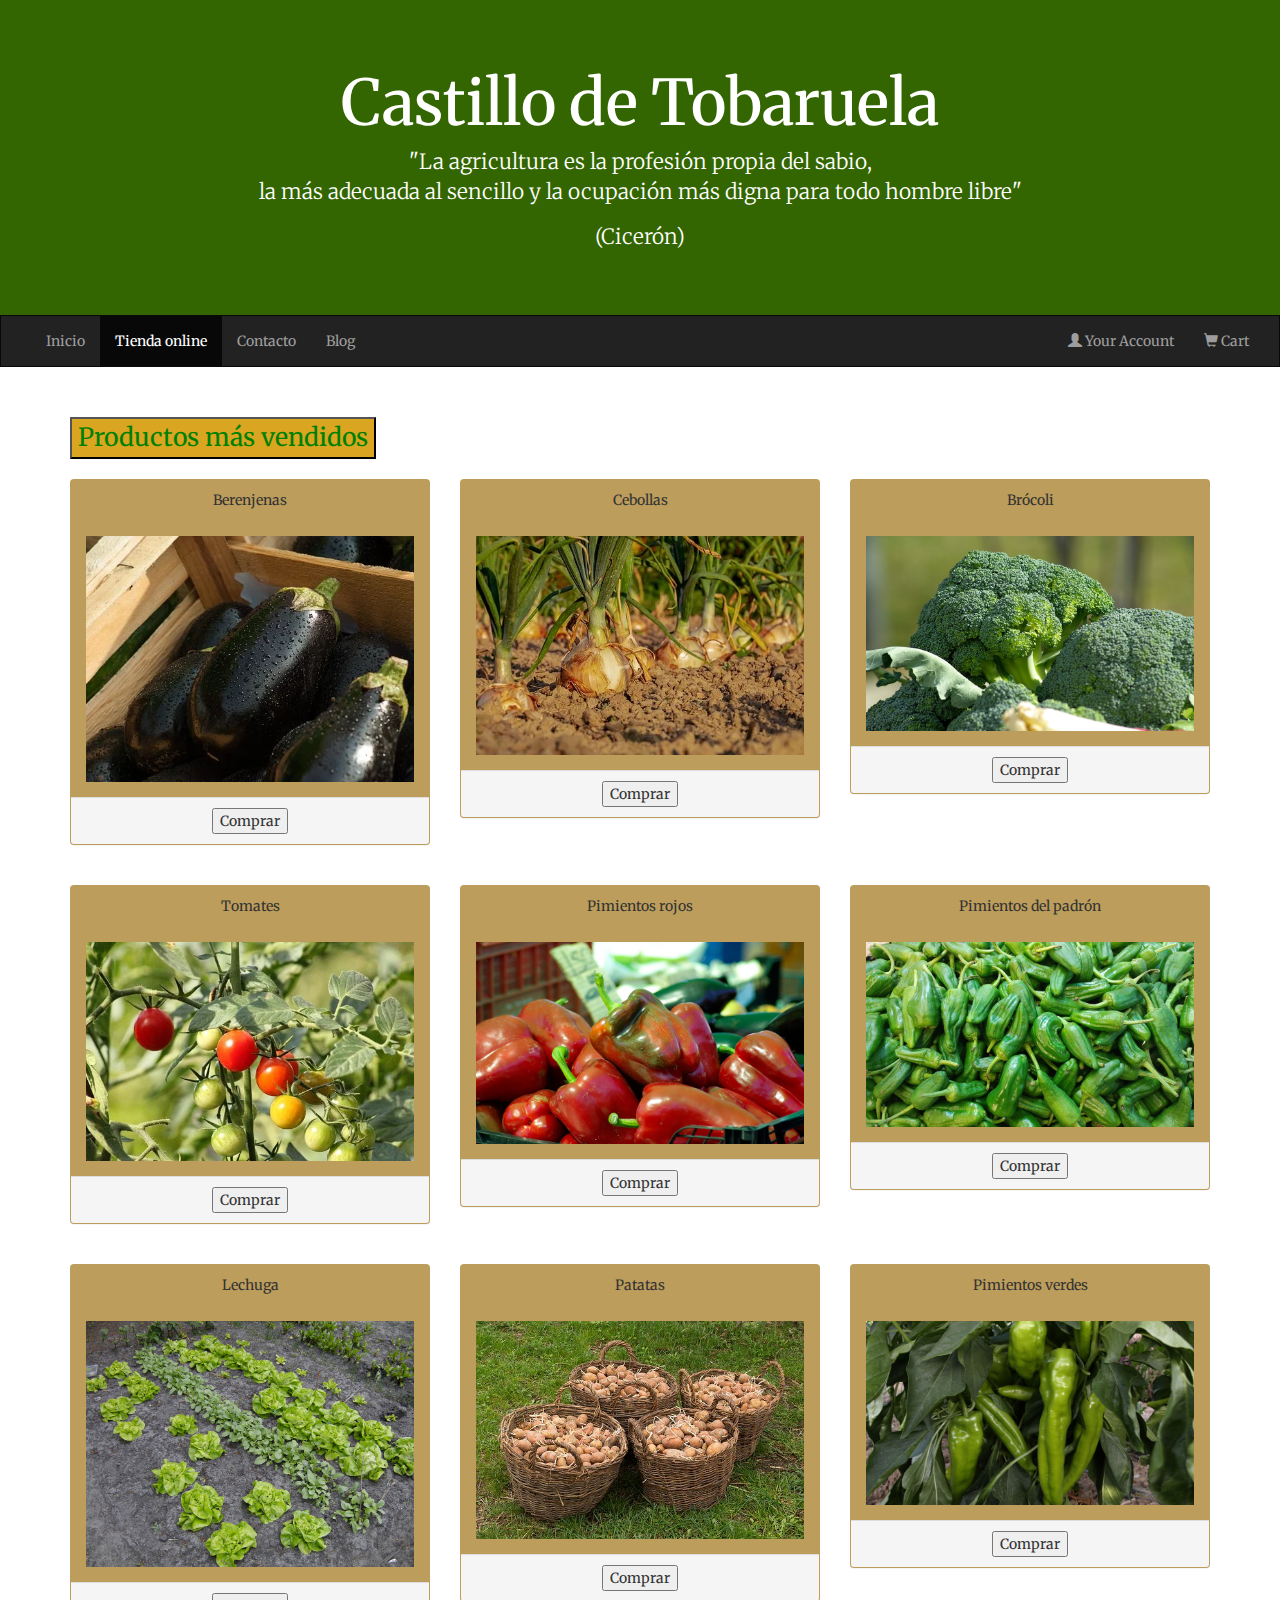
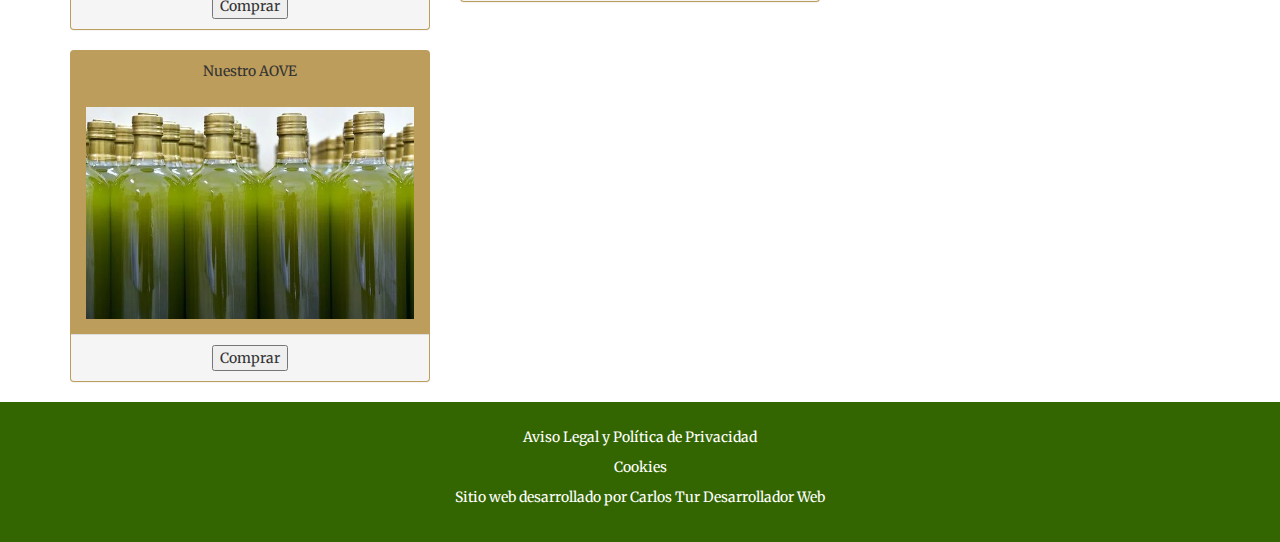
<file: paginas/tienda.html>
<!DOCTYPE html>
<html lang="es">
<head>
  <title>Castillo de Tobaruela</title>
  <meta charset="utf-8">
  <meta name="viewport" content="width=device-width, initial-scale=1">
  <link rel="stylesheet" href="https://maxcdn.bootstrapcdn.com/bootstrap/3.4.1/css/bootstrap.min.css">
  <!--Hoja de estilo CSS-->
  <link rel="stylesheet" type="text/css" href="../styleCss/style.css">
   <!-- Enlace inconos fa fa- -->
   <link rel="stylesheet" href="https://cdnjs.cloudflare.com/ajax/libs/font-awesome/4.7.0/css/font-awesome.min.css">
   <!-- Tipo de letra -->
   <link href="https://fonts.googleapis.com/css?family=Merriweather&display=swap" rel="stylesheet">
    <!-- JavaScript -->
    <script src="https://ajax.googleapis.com/ajax/libs/jquery/3.4.1/jquery.min.js"></script>
    <script src="https://ajax.aspnetcdn.com/ajax/jQuery/jquery-3.4.1.min.js"></script>

    <script src="https://maxcdn.bootstrapcdn.com/bootstrap/3.4.1/js/bootstrap.min.js"></script>

    <style type="text/css">
      .masVendidos { background-color: goldenrod; font-size: 25px; color: green; margin-bottom: 20px;}
    </style>
</head>

<body>

<div class="jumbotron">
  <div class="container text-center">
    <h1>Castillo de Tobaruela</h1>      
    <p>"La agricultura es la profesión propia del sabio, <br>
      la más adecuada al sencillo y
      la ocupación más digna para todo hombre libre" <br></p>
    <p>(Cicerón)</p>
  </div>
</div>

<nav class="navbar navbar-inverse">
    <div class="container-fluid">
      <div class="navbar-header">
      <button type="button" class="navbar-toggle" data-toggle="collapse" data-target="#myNavbar">
        <span class="icon-bar"></span>
        <span class="icon-bar"></span>
        <span class="icon-bar"></span>                        
      </button>
      
      </div>
      <div class="collapse navbar-collapse" id="myNavbar">
      <ul class="nav navbar-nav">
        <li><a href="../index.html">Inicio</a></li>
        <li class="active"><a href="../paginas/tienda.html">Tienda online</a></li>
        <li><a href="../paginas/contacto.html">Contacto</a></li>
        <li><a href="../paginas/blog.html">Blog</a></li>
      </ul>
      <ul class="nav navbar-nav navbar-right">
        <li><a href="#"><span class="glyphicon glyphicon-user"></span> Your Account</a></li>
        <li><a href="#"><span class="glyphicon glyphicon-shopping-cart"></span> Cart</a></li>
      </ul>
      </div>
    </div>
  </nav>

<main class="container">

  <button class="masVendidos">Productos más vendidos</button>

<section class="row">
    <div class="col-sm-4"> 
      <div class="panel text-center">
        <div class="panel-heading">Berenjenas</div>
        <div class="panel-body"><img src="../imagenes/Berenjenas.jpg" class="img-responsive" style="width:100%" alt="Image"></div>
        <div class="panel-footer"><button>Comprar</button></div>
      </div>
    </div>
    <div class="col-sm-4"> 
      <div class="panel text-center">
        <div class="panel-heading">Cebollas</div>
        <div class="panel-body"><img src="../imagenes/Cebollas.jpg" class="img-responsive" style="width:100%" alt="Image"></div>
        <div class="panel-footer"><button>Comprar</button></div>
      </div>
    </div>
    <div class="col-sm-4"> 
      <div class="panel  text-center">
        <div class="panel-heading">Brócoli</div>
        <div class="panel-body"><img src="../imagenes/Brocoli.jpg" class="img-responsive" style="width:100%" alt="Image"></div>
        <div class="panel-footer"><button>Comprar</button></div>
      </div>
  </section><br>

<section class="row">    
    <div class="col-sm-4"> 
      <div class="panel  text-center">
        <div class="panel-heading">Tomates</div>
        <div class="panel-body"><img src="../imagenes/tomates.jpg" class="img-responsive" style="width:100%" alt="Image"></div>
        <div class="panel-footer"><button>Comprar</button></div>
      </div>
    </div>
    <div class="col-sm-4"> 
      <div class="panel  text-center">
        <div class="panel-heading">Pimientos rojos</div>
        <div class="panel-body"><img src="../imagenes/PimientosRojos.jpg" class="img-responsive" style="width:100%" alt="Image"></div>
        <div class="panel-footer"><button>Comprar</button></div>
      </div>
    </div>
    <div class="col-sm-4"> 
      <div class="panel  text-center">
        <div class="panel-heading">Pimientos del padrón</div>
        <div class="panel-body"><img src="../imagenes/PimientosPadrón.jpg" class="img-responsive" style="width:100%" alt="Image"></div>
        <div class="panel-footer"><button>Comprar</button></div>
      </div>
    </div>
</section><br>

<section class="row">    
    <div class="col-sm-4"> 
      <div class="panel  text-center">
        <div class="panel-heading">Lechuga</div>
        <div class="panel-body"><img src="../imagenes/Lechuga.jpg" class="img-responsive" style="width:100%" alt="Image"></div>
        <div class="panel-footer"><button>Comprar</button></div>
      </div>
    </div>
    <div class="col-sm-4"> 
      <div class="panel  text-center">
        <div class="panel-heading">Patatas</div>
        <div class="panel-body"><img src="../imagenes/Patatas.jpg" class="img-responsive" style="width:100%" alt="Image"></div>
        <div class="panel-footer"><button>Comprar</button></div>
      </div>
    </div>
    <div class="col-sm-4"> 
      <div class="panel  text-center">
        <div class="panel-heading">Pimientos verdes</div>
        <div class="panel-body"><img src="../imagenes/PimientosVerdes.jpg" class="img-responsive" style="width:100%" alt="Image"></div>
        <div class="panel-footer"><button>Comprar</button></div>
      </div>
    </div>
</section>

<section class="row">    
      <div class="col-sm-4"> 
        <div class="panel  text-center">
          <div class="panel-heading">Nuestro AOVE</div>
          <div class="panel-body"><img src="../imagenes/AceiteTobaruela.jpg" class="img-responsive" style="width:100%" alt="Image"></div>
          <div class="panel-footer"><button>Comprar</button></div>
        </div>
      </div>
</section>
</main>

<footer class="container-fluid text-center"> 
  <p>Aviso Legal y Política de Privacidad </p>
  <p>Cookies</p>
  <p>Sitio web desarrollado por Carlos Tur Desarrollador Web</p>
</footer>

<Script>
  $(document).ready(function()
    {  
      $("button").click(function(){
        $(".panel:eq(2)").css({"background":"red", "font-size":"20px", "font-weight":"bold", "color":"orange"});
        $(".panel:eq(3)").css({"background":"red", "font-size":"20px", "font-weight":"bold", "color":"orange"});
        $(".panel:eq(5)").css({"background":"red", "font-size":"20px", "font-weight":"bold", "color":"orange"});
        $(".panel:eq(9)").css({"background":"red", "font-size":"20px", "font-weight":"bold", "color":"orange"});
      });
    });  
</Script>

</body>
</html>
</file>
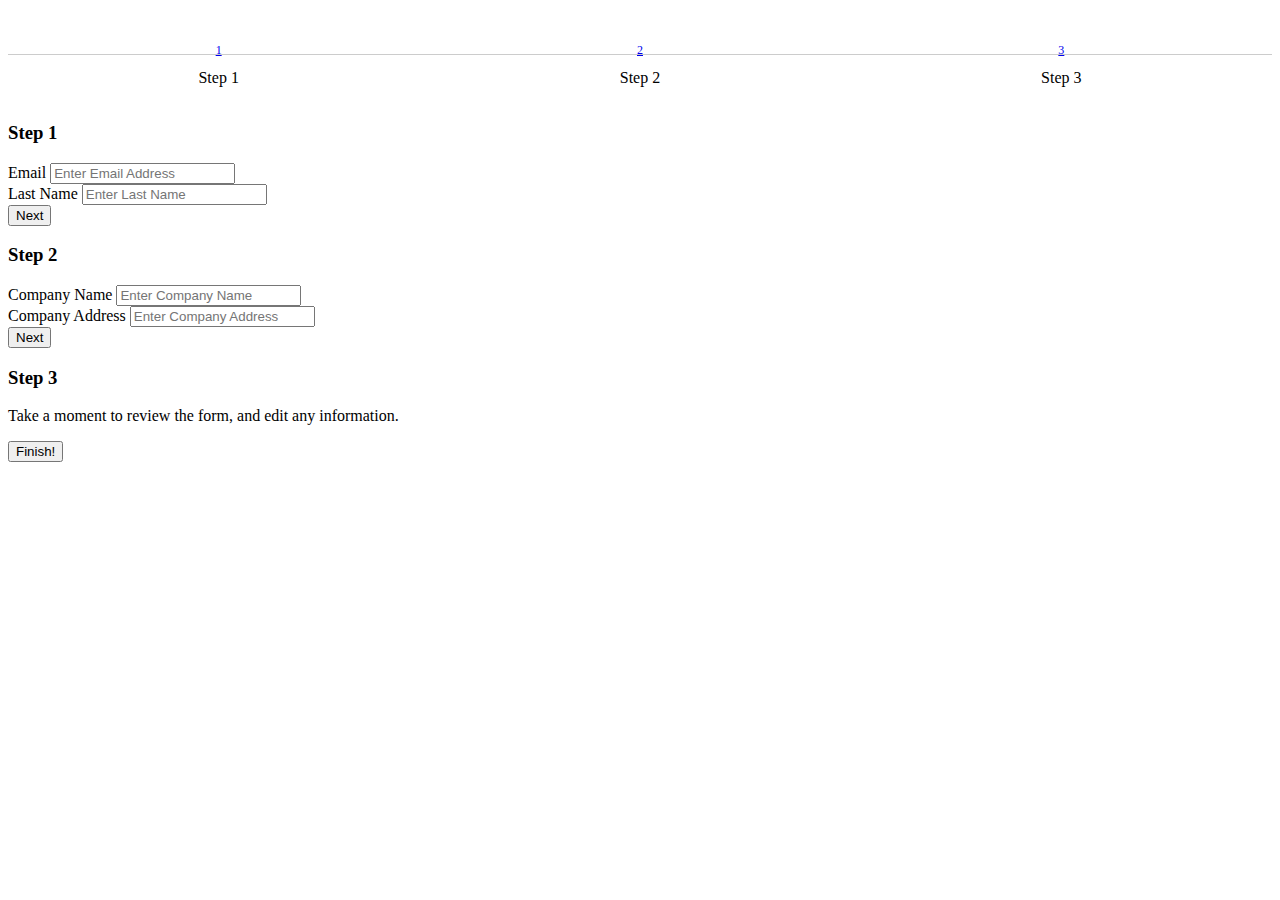
<file: pruebas/prueba.html>
<!DOCTYPE html>
<html lang="en">
<head>
    <meta charset="UTF-8">
    <meta name="viewport" content="width=device-width, initial-scale=1.0">
    <title>Document</title>
    <link rel="stylesheet" type="text/css" href="../pruebas/prueba.css">
<style>
</style>



</head>
<body>
    <div class="container">
        <div class="stepwizard">
            <div class="stepwizard-row setup-panel">
                <div class="stepwizard-step">
                    <a href="#step-1" type="button" class="btn btn-primary btn-circle">1</a>
                    <p>Step 1</p>
                </div>
                <div class="stepwizard-step">
                    <a href="#step-2" type="button" class="btn btn-default btn-circle disabled">2</a>
                    <p>Step 2</p>
                </div>
                <div class="stepwizard-step">
                    <a href="#step-3" type="button" class="btn btn-default btn-circle disabled">3</a>
                    <p>Step 3</p>
                </div>
            </div>
        </div>
        <form role="form" id="form">
            <div class="row setup-content" id="step-1">
                <div class="col-xs-12">
                    <div class="col-md-11">
                        <h3> Step 1</h3>
                        <div class="form-group">
                            <label class="control-label">Email</label>
                            <input  maxlength="100" type="email" required class="form-control" placeholder="Enter Email Address" id="firstName"/>
                        </div>
                        <div class="form-group">
                            <label class="control-label">Last Name</label>
                            <input maxlength="100" type="text" required="required" class="form-control" placeholder="Enter Last Name" />
                        </div>
                        <button class="btn btn-primary nextBtn pull-right" type="button">Next</button>
                    </div>
                </div>
            </div>
            <div class="row setup-content" id="step-2">
                <div class="col-xs-12">
                    <div class="col-md-11">
                        <h3> Step 2</h3>
                        <div class="form-group">
                            <label class="control-label">Company Name</label>
                            <input maxlength="200" type="text" required="required" class="form-control" placeholder="Enter Company Name" />
                        </div>
                        <div class="form-group">
                            <label class="control-label">Company Address</label>
                            <input maxlength="200" type="text" required="required" class="form-control" placeholder="Enter Company Address"  />
                        </div>
                        <button class="btn btn-primary nextBtn pull-right" type="button" >Next</button>
                    </div>
                </div>
            </div>
            <div class="row setup-content" id="step-3">
                <div class="col-xs-12">
                    <div class="col-md-11">
                        <h3> Step 3</h3>
                        <p>Take a moment to review the form, and edit any information.</p>
                        <button class="btn btn-success pull-right" type="submit">Finish!</button>
                    </div>
                </div>
            </div>
        </form>
        </div>

        <script>

$(document).ready(function () {
  
  //validation
 $('input, select').tooltipster({
     trigger: 'custom',
     onlyOne: false,
     position: 'right',
     theme: 'tooltipster-light'
   });

    $("#form").validate({
        errorPlacement: function (error, element) {
            var lastError = $(element).data('lastError'),
                newError = $(error).text();

            $(element).data('lastError', newError);

            if(newError !== '' && newError !== lastError){
                $(element).tooltipster('content', newError);
                $(element).tooltipster('show');
            }
        },
        success: function (label, element) {
            $(element).tooltipster('hide');
        }
    });


/* This code handles all of the navigation stuff.
** Probably leave it. Credit to https://bootsnipp.com/snippets/featured/form-wizard-and-validation
*/
var navListItems = $('div.setup-panel div a'),
        allWells = $('.setup-content'),
        allNextBtn = $('.nextBtn');

allWells.hide();

navListItems.click(function (e) {
    e.preventDefault();
    var $target = $($(this).attr('href')),
        $item = $(this);

    if (!$item.hasClass('disabled')) {
        navListItems.removeClass('btn-primary').addClass('btn-default');
        $item.addClass('btn-primary');
        $('input, select').tooltipster("hide");
        allWells.hide();
        $target.show();
        $target.find('input:eq(0)').focus();
    }
});

/* Handles validating using jQuery validate.
*/
allNextBtn.click(function(){
    var curStep = $(this).closest(".setup-content"),
        curStepBtn = curStep.attr("id"),
        nextStepWizard = $('div.setup-panel div a[href="#' + curStepBtn + '"]').parent().next().children("a"),
        curInputs = curStep.find("input"),
        isValid = true;

    //Loop through all inputs in this form group and validate them.
    for(var i=0; i<curInputs.length; i++){
        if (!$(curInputs[i]).valid()){
            isValid = false;
        }
    }

    if (isValid){
        //Progress to the next page.
      nextStepWizard.removeClass('disabled').trigger('click');    
        // # # # AJAX REQUEST HERE # # # 
        
        /*
        Theoretically, in order to preserve the state of the form should the worst happen, we could use an ajax call that would look something like this:
        
        //Prepare the key-val pairs like a normal post request.
        var fields = {};
        for(var i= 0; i < curInputs.length; i++){
          fields[$(curInputs[i]).attr("name")] = $(curInputs[i]).attr("name").val();
        }
        
        $.post(
            "location.php",
            fields,
            function(data){
              //Silent success handler.
            }                
        );
        
        //The FINAL button on last page should have its own logic to finalize the enrolment.
        */
    }
});

$('div.setup-panel div a.btn-primary').trigger('click');

});
        </script>
</body>
</html>
</file>
<file: pruebas/prueba.css>
.stepwizard {
    display: table;
    width: 100%;
    position: relative;
    margin-top: 40px;
  }
  .stepwizard p {
    margin-top: 10px;
  }
  .stepwizard-row {
    display: table-row;
  }
  .stepwizard-row:before {
    top: 14px;
    bottom: 0;
    position: absolute;
    content: " ";
    width: 100%;
    height: 1px;
    background-color: #ccc;
    z-order: 0;
  }
  .stepwizard-step {
    display: table-cell;
    text-align: center;
    position: relative;
  }
  .stepwizard-step .btn.disabled {
    opacity: 1 !important;
    filter: alpha(opacity=100) !important;
  }
  
  .btn-circle {
    width: 30px;
    height: 30px;
    text-align: center;
    padding: 6px 0;
    font-size: 12px;
    line-height: 1.428571429;
    border-radius: 15px;
  }
  
  /*
   *
   * TOOLTIPTSTER DEFAULT CSS
   */
  .tooltipster-default {
    border-radius: 5px;
    border: 2px solid #000;
    background: #4c4c4c;
    color: #fff;
  }
  
  .tooltipster-default .tooltipster-content {
    font-family: Arial, sans-serif;
    font-size: 14px;
    line-height: 16px;
    padding: 8px 10px;
    overflow: hidden;
  }
  
  .tooltipster-icon {
    cursor: help;
    margin-left: 4px;
  }
  
  .tooltipster-base {
    padding: 0;
    font-size: 0;
    line-height: 0;
    position: absolute;
    left: 0;
    top: 0;
    z-index: 9999999;
    pointer-events: none;
    width: auto;
    overflow: visible;
  }
  
  .tooltipster-base .tooltipster-content {
    overflow: hidden;
  }
  
  .tooltipster-arrow {
    display: block;
    text-align: center;
    width: 100%;
    height: 100%;
    position: absolute;
    top: 0;
    left: 0;
    z-index: -1;
  }
  
  .tooltipster-arrow span,
  .tooltipster-arrow-border {
    display: block;
    width: 0;
    height: 0;
    position: absolute;
  }
  
  .tooltipster-arrow-top span,
  .tooltipster-arrow-top-right span,
  .tooltipster-arrow-top-left span {
    border-left: 8px solid transparent !important;
    border-right: 8px solid transparent !important;
    border-top: 8px solid;
    bottom: -7px;
  }
  
  .tooltipster-arrow-top .tooltipster-arrow-border,
  .tooltipster-arrow-top-right .tooltipster-arrow-border,
  .tooltipster-arrow-top-left .tooltipster-arrow-border {
    border-left: 9px solid transparent !important;
    border-right: 9px solid transparent !important;
    border-top: 9px solid;
    bottom: -7px;
  }
  
  .tooltipster-arrow-bottom span,
  .tooltipster-arrow-bottom-right span,
  .tooltipster-arrow-bottom-left span {
    border-left: 8px solid transparent !important;
    border-right: 8px solid transparent !important;
    border-bottom: 8px solid;
    top: -7px;
  }
  
  .tooltipster-arrow-bottom .tooltipster-arrow-border,
  .tooltipster-arrow-bottom-right .tooltipster-arrow-border,
  .tooltipster-arrow-bottom-left .tooltipster-arrow-border {
    border-left: 9px solid transparent !important;
    border-right: 9px solid transparent !important;
    border-bottom: 9px solid;
    top: -7px;
  }
  
  .tooltipster-arrow-top span,
  .tooltipster-arrow-top .tooltipster-arrow-border,
  .tooltipster-arrow-bottom span,
  .tooltipster-arrow-bottom .tooltipster-arrow-border {
    left: 0;
    right: 0;
    margin: 0 auto;
  }
  
  .tooltipster-arrow-top-left span,
  .tooltipster-arrow-bottom-left span {
    left: 6px;
  }
  
  .tooltipster-arrow-top-left .tooltipster-arrow-border,
  .tooltipster-arrow-bottom-left .tooltipster-arrow-border {
    left: 5px;
  }
  
  .tooltipster-arrow-top-right span,
  .tooltipster-arrow-bottom-right span {
    right: 6px;
  }
  
  .tooltipster-arrow-top-right .tooltipster-arrow-border,
  .tooltipster-arrow-bottom-right .tooltipster-arrow-border {
    right: 5px;
  }
  
  .tooltipster-arrow-left span,
  .tooltipster-arrow-left .tooltipster-arrow-border {
    border-top: 8px solid transparent !important;
    border-bottom: 8px solid transparent !important;
    border-left: 8px solid;
    top: 50%;
    margin-top: -7px;
    right: -7px;
  }
  
  .tooltipster-arrow-left .tooltipster-arrow-border {
    border-top: 9px solid transparent !important;
    border-bottom: 9px solid transparent !important;
    border-left: 9px solid;
    margin-top: -8px;
  }
  
  .tooltipster-arrow-right span,
  .tooltipster-arrow-right .tooltipster-arrow-border {
    border-top: 8px solid transparent !important;
    border-bottom: 8px solid transparent !important;
    border-right: 8px solid;
    top: 50%;
    margin-top: -7px;
    left: -7px;
  }
  
  .tooltipster-arrow-right .tooltipster-arrow-border {
    border-top: 9px solid transparent !important;
    border-bottom: 9px solid transparent !important;
    border-right: 9px solid;
    margin-top: -8px;
  }
  
  .tooltipster-fade {
    opacity: 0;
    -webkit-transition-property: opacity;
    -moz-transition-property: opacity;
    -o-transition-property: opacity;
    -ms-transition-property: opacity;
    transition-property: opacity;
  }
  
  .tooltipster-fade-show {
    opacity: 1;
  }
  
  .tooltipster-grow {
    -webkit-transform: scale(0, 0);
    -moz-transform: scale(0, 0);
    -o-transform: scale(0, 0);
    -ms-transform: scale(0, 0);
    transform: scale(0, 0);
    -webkit-transition-property: -webkit-transform;
    -moz-transition-property: -moz-transform;
    -o-transition-property: -o-transform;
    -ms-transition-property: -ms-transform;
    transition-property: transform;
    -webkit-backface-visibility: hidden;
  }
  
  .tooltipster-grow-show {
    -webkit-transform: scale(1, 1);
    -moz-transform: scale(1, 1);
    -o-transform: scale(1, 1);
    -ms-transform: scale(1, 1);
    transform: scale(1, 1);
    -webkit-transition-timing-function: cubic-bezier(0.175, 0.885, 0.32, 1);
    -webkit-transition-timing-function: cubic-bezier(0.175, 0.885, 0.32, 1.15);
    -moz-transition-timing-function: cubic-bezier(0.175, 0.885, 0.32, 1.15);
    -ms-transition-timing-function: cubic-bezier(0.175, 0.885, 0.32, 1.15);
    -o-transition-timing-function: cubic-bezier(0.175, 0.885, 0.32, 1.15);
    transition-timing-function: cubic-bezier(0.175, 0.885, 0.32, 1.15);
  }
  
  .tooltipster-swing {
    opacity: 0;
    -webkit-transform: rotateZ(4deg);
    -moz-transform: rotateZ(4deg);
    -o-transform: rotateZ(4deg);
    -ms-transform: rotateZ(4deg);
    transform: rotateZ(4deg);
    -webkit-transition-property: -webkit-transform, opacity;
    -moz-transition-property: -moz-transform;
    -o-transition-property: -o-transform;
    -ms-transition-property: -ms-transform;
    transition-property: transform;
  }
  
  .tooltipster-swing-show {
    opacity: 1;
    -webkit-transform: rotateZ(0);
    -moz-transform: rotateZ(0);
    -o-transform: rotateZ(0);
    -ms-transform: rotateZ(0);
    transform: rotateZ(0);
    -webkit-transition-timing-function: cubic-bezier(0.23, 0.635, 0.495, 1);
    -webkit-transition-timing-function: cubic-bezier(0.23, 0.635, 0.495, 2.4);
    -moz-transition-timing-function: cubic-bezier(0.23, 0.635, 0.495, 2.4);
    -ms-transition-timing-function: cubic-bezier(0.23, 0.635, 0.495, 2.4);
    -o-transition-timing-function: cubic-bezier(0.23, 0.635, 0.495, 2.4);
    transition-timing-function: cubic-bezier(0.23, 0.635, 0.495, 2.4);
  }
  
  .tooltipster-fall {
    top: 0;
    -webkit-transition-property: top;
    -moz-transition-property: top;
    -o-transition-property: top;
    -ms-transition-property: top;
    transition-property: top;
    -webkit-transition-timing-function: cubic-bezier(0.175, 0.885, 0.32, 1);
    -webkit-transition-timing-function: cubic-bezier(0.175, 0.885, 0.32, 1.15);
    -moz-transition-timing-function: cubic-bezier(0.175, 0.885, 0.32, 1.15);
    -ms-transition-timing-function: cubic-bezier(0.175, 0.885, 0.32, 1.15);
    -o-transition-timing-function: cubic-bezier(0.175, 0.885, 0.32, 1.15);
    transition-timing-function: cubic-bezier(0.175, 0.885, 0.32, 1.15);
  }
  
  .tooltipster-fall.tooltipster-dying {
    -webkit-transition-property: all;
    -moz-transition-property: all;
    -o-transition-property: all;
    -ms-transition-property: all;
    transition-property: all;
    top: 0 !important;
    opacity: 0;
  }
  
  .tooltipster-slide {
    left: -40px;
    -webkit-transition-property: left;
    -moz-transition-property: left;
    -o-transition-property: left;
    -ms-transition-property: left;
    transition-property: left;
    -webkit-transition-timing-function: cubic-bezier(0.175, 0.885, 0.32, 1);
    -webkit-transition-timing-function: cubic-bezier(0.175, 0.885, 0.32, 1.15);
    -moz-transition-timing-function: cubic-bezier(0.175, 0.885, 0.32, 1.15);
    -ms-transition-timing-function: cubic-bezier(0.175, 0.885, 0.32, 1.15);
    -o-transition-timing-function: cubic-bezier(0.175, 0.885, 0.32, 1.15);
    transition-timing-function: cubic-bezier(0.175, 0.885, 0.32, 1.15);
  }
  
  .tooltipster-slide.tooltipster-dying {
    -webkit-transition-property: all;
    -moz-transition-property: all;
    -o-transition-property: all;
    -ms-transition-property: all;
    transition-property: all;
    left: 0 !important;
    opacity: 0;
  }
  
  .tooltipster-content-changing {
    opacity: 0.5;
    -webkit-transform: scale(1.1, 1.1);
    -moz-transform: scale(1.1, 1.1);
    -o-transform: scale(1.1, 1.1);
    -ms-transform: scale(1.1, 1.1);
    transform: scale(1.1, 1.1);
  }
  
  /* *
    * TOOLTIPTSTER OVERRIDE CSS
    */
  .tooltipster-light {
    border-radius: 5px;
    background-color: #f0be00;
    color: #fff;
  }
  
  .tooltipster-content {
    font-family: Verdana, sans-serif;
    color: white;
    font-size: 13px;
    line-height: 16px;
    padding: 8px 10px;
  }
</file>
<file: styleCss/style.css>
/*FORMULARIO JQUERY */
.stepwizard {
    display: table;
    width: 100%;
    position: relative;
    margin-top: 40px;
  }
  .stepwizard p {
    margin-top: 10px;
  }
  .stepwizard-row {
    display: table-row;
  }
  .stepwizard-row:before {
    top: 14px;
    bottom: 0;
    position: absolute;
    content: " ";
    width: 100%;
    height: 1px;
    background-color: #ccc;
    z-index: 0;
  }
  .stepwizard-step {
    display: table-cell;
    text-align: center;
    position: relative;
  }
  .stepwizard-step .btn.disabled {
    opacity: 1 !important;
    filter: alpha(opacity=100) !important;
  }
  
  .btn-circle {
    width: 30px;
    height: 30px;
    text-align: center;
    padding: 6px 0;
    font-size: 12px;
    line-height: 1.428571429;
    border-radius: 15px;
  }
  
  /*
   *
   * TOOLTIPTSTER DEFAULT CSS
   */
  .tooltipster-default {
    border-radius: 5px;
    border: 2px solid #000;
    background: #4c4c4c;
    color: #fff;
  }
  
  .tooltipster-default .tooltipster-content {
    font-family: Arial,sans-serif;
    font-size: 14px;
    line-height: 16px;
    padding: 8px 10px;
    overflow: hidden;
  }
  
  .tooltipster-icon {
    cursor: help;
    margin-left: 4px;
  }
  
  .tooltipster-base {
    padding: 0;
    font-size: 0;
    line-height: 0;
    position: absolute;
    left: 0;
    top: 0;
    z-index: 9999999;
    pointer-events: none;
    width: auto;
    overflow: visible;
  }
  
  .tooltipster-base .tooltipster-content {
    overflow: hidden;
  }
  
  .tooltipster-arrow {
    display: block;
    text-align: center;
    width: 100%;
    height: 100%;
    position: absolute;
    top: 0;
    left: 0;
    z-index: -1;
  }
  
  .tooltipster-arrow span, .tooltipster-arrow-border {
    display: block;
    width: 0;
    height: 0;
    position: absolute;
  }
  
  .tooltipster-arrow-top span,
  .tooltipster-arrow-top-right span, .tooltipster-arrow-top-left span {
    border-left: 8px solid transparent !important;
    border-right: 8px solid transparent !important;
    border-top: 8px solid;
    bottom: -7px;
  }
  
  .tooltipster-arrow-top .tooltipster-arrow-border, .tooltipster-arrow-top-right .tooltipster-arrow-border, .tooltipster-arrow-top-left .tooltipster-arrow-border {
    border-left: 9px solid transparent !important;
    border-right: 9px solid transparent !important;
    border-top: 9px solid;
    bottom: -7px;
  }
  
  .tooltipster-arrow-bottom span, .tooltipster-arrow-bottom-right span, .tooltipster-arrow-bottom-left span {
    border-left: 8px solid transparent !important;
    border-right: 8px solid transparent !important;
    border-bottom: 8px solid;
    top: -7px;
  }
  
  .tooltipster-arrow-bottom .tooltipster-arrow-border, .tooltipster-arrow-bottom-right .tooltipster-arrow-border, .tooltipster-arrow-bottom-left .tooltipster-arrow-border {
    border-left: 9px solid transparent !important;
    border-right: 9px solid transparent !important;
    border-bottom: 9px solid;
    top: -7px;
  }
  
  .tooltipster-arrow-top span, .tooltipster-arrow-top .tooltipster-arrow-border, .tooltipster-arrow-bottom span, .tooltipster-arrow-bottom .tooltipster-arrow-border {
    left: 0;
    right: 0;
    margin: 0 auto;
  }
  
  .tooltipster-arrow-top-left span, .tooltipster-arrow-bottom-left span {
    left: 6px;
  }
  
  .tooltipster-arrow-top-left .tooltipster-arrow-border, .tooltipster-arrow-bottom-left .tooltipster-arrow-border {
    left: 5px;
  }
  
  .tooltipster-arrow-top-right span, .tooltipster-arrow-bottom-right span {
    right: 6px;
  }
  
  .tooltipster-arrow-top-right .tooltipster-arrow-border, .tooltipster-arrow-bottom-right .tooltipster-arrow-border {
    right: 5px;
  }
  
  .tooltipster-arrow-left span, .tooltipster-arrow-left .tooltipster-arrow-border {
    border-top: 8px solid transparent !important;
    border-bottom: 8px solid transparent !important;
    border-left: 8px solid;
    top: 50%;
    margin-top: -7px;
    right: -7px;
  }
  
  .tooltipster-arrow-left .tooltipster-arrow-border {
    border-top: 9px solid transparent !important;
    border-bottom: 9px solid transparent !important;
    border-left: 9px solid;
    margin-top: -8px;
  }
  
  .tooltipster-arrow-right span, .tooltipster-arrow-right .tooltipster-arrow-border {
    border-top: 8px solid transparent !important;
    border-bottom: 8px solid transparent !important;
    border-right: 8px solid;
    top: 50%;
    margin-top: -7px;
    left: -7px;
  }
  
  .tooltipster-arrow-right .tooltipster-arrow-border {
    border-top: 9px solid transparent !important;
    border-bottom: 9px solid transparent !important;
    border-right: 9px solid;
    margin-top: -8px;
  }
  
  .tooltipster-fade {
    opacity: 0;
    -webkit-transition-property: opacity;
    -moz-transition-property: opacity;
    -o-transition-property: opacity;
    -ms-transition-property: opacity;
    transition-property: opacity;
  }
  
  .tooltipster-fade-show {
    opacity: 1;
  }
  
  .tooltipster-grow {
    -webkit-transform: scale(0, 0);
    -moz-transform: scale(0, 0);
    -o-transform: scale(0, 0);
    -ms-transform: scale(0, 0);
    transform: scale(0, 0);
    -webkit-transition-property: -webkit-transform;
    -moz-transition-property: -moz-transform;
    -o-transition-property: -o-transform;
    -ms-transition-property: -ms-transform;
    transition-property: transform;
    -webkit-backface-visibility: hidden;
  }
  
  .tooltipster-grow-show {
    -webkit-transform: scale(1, 1);
    -moz-transform: scale(1, 1);
    -o-transform: scale(1, 1);
    -ms-transform: scale(1, 1);
    transform: scale(1, 1);
    -webkit-transition-timing-function: cubic-bezier(0.175, 0.885, 0.32, 1);
    -webkit-transition-timing-function: cubic-bezier(0.175, 0.885, 0.32, 1.15);
    -moz-transition-timing-function: cubic-bezier(0.175, 0.885, 0.32, 1.15);
    -ms-transition-timing-function: cubic-bezier(0.175, 0.885, 0.32, 1.15);
    -o-transition-timing-function: cubic-bezier(0.175, 0.885, 0.32, 1.15);
    transition-timing-function: cubic-bezier(0.175, 0.885, 0.32, 1.15);
  }
  
  .tooltipster-swing {
    opacity: 0;
    -webkit-transform: rotateZ(4deg);
    -moz-transform: rotateZ(4deg);
    -o-transform: rotateZ(4deg);
    -ms-transform: rotateZ(4deg);
    transform: rotateZ(4deg);
    -webkit-transition-property: -webkit-transform,opacity;
    -moz-transition-property: -moz-transform;
    -o-transition-property: -o-transform;
    -ms-transition-property: -ms-transform;
    transition-property: transform;
  }
  
  .tooltipster-swing-show {
    opacity: 1;
    -webkit-transform: rotateZ(0);
    -moz-transform: rotateZ(0);
    -o-transform: rotateZ(0);
    -ms-transform: rotateZ(0);
    transform: rotateZ(0);
    -webkit-transition-timing-function: cubic-bezier(0.23, 0.635, 0.495, 1);
    -webkit-transition-timing-function: cubic-bezier(0.23, 0.635, 0.495, 2.4);
    -moz-transition-timing-function: cubic-bezier(0.23, 0.635, 0.495, 2.4);
    -ms-transition-timing-function: cubic-bezier(0.23, 0.635, 0.495, 2.4);
    -o-transition-timing-function: cubic-bezier(0.23, 0.635, 0.495, 2.4);
    transition-timing-function: cubic-bezier(0.23, 0.635, 0.495, 2.4);
  }
  
  .tooltipster-fall {
    top: 0;
    -webkit-transition-property: top;
    -moz-transition-property: top;
    -o-transition-property: top;
    -ms-transition-property: top;
    transition-property: top;
    -webkit-transition-timing-function: cubic-bezier(0.175, 0.885, 0.32, 1);
    -webkit-transition-timing-function: cubic-bezier(0.175, 0.885, 0.32, 1.15);
    -moz-transition-timing-function: cubic-bezier(0.175, 0.885, 0.32, 1.15);
    -ms-transition-timing-function: cubic-bezier(0.175, 0.885, 0.32, 1.15);
    -o-transition-timing-function: cubic-bezier(0.175, 0.885, 0.32, 1.15);
    transition-timing-function: cubic-bezier(0.175, 0.885, 0.32, 1.15);
  }
  
  .tooltipster-fall.tooltipster-dying {
    -webkit-transition-property: all;
    -moz-transition-property: all;
    -o-transition-property: all;
    -ms-transition-property: all;
    transition-property: all;
    top: 0 !important;
    opacity: 0;
  }
  
  .tooltipster-slide {
    left: -40px;
    -webkit-transition-property: left;
    -moz-transition-property: left;
    -o-transition-property: left;
    -ms-transition-property: left;
    transition-property: left;
    -webkit-transition-timing-function: cubic-bezier(0.175, 0.885, 0.32, 1);
    -webkit-transition-timing-function: cubic-bezier(0.175, 0.885, 0.32, 1.15);
    -moz-transition-timing-function: cubic-bezier(0.175, 0.885, 0.32, 1.15);
    -ms-transition-timing-function: cubic-bezier(0.175, 0.885, 0.32, 1.15);
    -o-transition-timing-function: cubic-bezier(0.175, 0.885, 0.32, 1.15);
    transition-timing-function: cubic-bezier(0.175, 0.885, 0.32, 1.15);
  }
  
  .tooltipster-slide.tooltipster-dying {
    -webkit-transition-property: all;
    -moz-transition-property: all;
    -o-transition-property: all;
    -ms-transition-property: all;
    transition-property: all;
    left: 0 !important;
    opacity: 0;
  }
  
  .tooltipster-content-changing {
    opacity: .5;
    -webkit-transform: scale(1.1, 1.1);
    -moz-transform: scale(1.1, 1.1);
    -o-transform: scale(1.1, 1.1);
    -ms-transform: scale(1.1, 1.1);
    transform: scale(1.1, 1.1);
  }
  
  /* *
   * TOOLTIPTSTER OVERRIDE CSS
   */
  .tooltipster-light {
    border-radius: 5px;
    background-color: #F0BE00;
    color: #fff;
  }
  
  .tooltipster-content {
    font-family: Verdana, sans-serif;
    color: white;
    font-size: 13px;
    line-height: 16px;
    padding: 8px 10px;
  }
  


/* Familia de la fuente */
* {font-family: 'Merriweather', serif;}

div.margin img {
    max-width: 50%;
    margin-bottom:3%;
    border-radius: 12px;
}

article {
    max-width: 720px;
    display: inline-block;
}

/* CSS navegador*/ 
.navbar {
    margin-bottom: 50px;
    border-radius: 0;
}

/* CSS header*/ 
.jumbotron {
    margin-bottom: 0;
    background-color:#336600;
    color: white;
}

/* Panel cajas pagina tienda */
.panel {background-color: #996600a4;}

/*div.margin {margin-left: 10%;}*/

/* Iconos barra lateral */
div a.nav-link {font-size: 40px;}

/* CSS footer */
footer {
    background-color: #336600;
    color: white;
    padding: 25px;

/* En navegadores pequeños establecer 'auto' el sidenav y el grid */
@media screen and (max-width: 767px) {
.sidenav {
    height: auto;
    padding: 15px;
}
.row.content {height:auto;} 

.carousel-inneriv div.item img {
    width: 100%; /* Establecer un ancho máximo de 100% */
    margin: auto;
    min-height:200px;
}


/* Esconder el texto del Carousel cuando el tamaño de pantalla sea menor que 600 pixels de anchura */
@media (max-width: 600px) {
.carousel-caption {
    display: none; 
}
}
</file>
